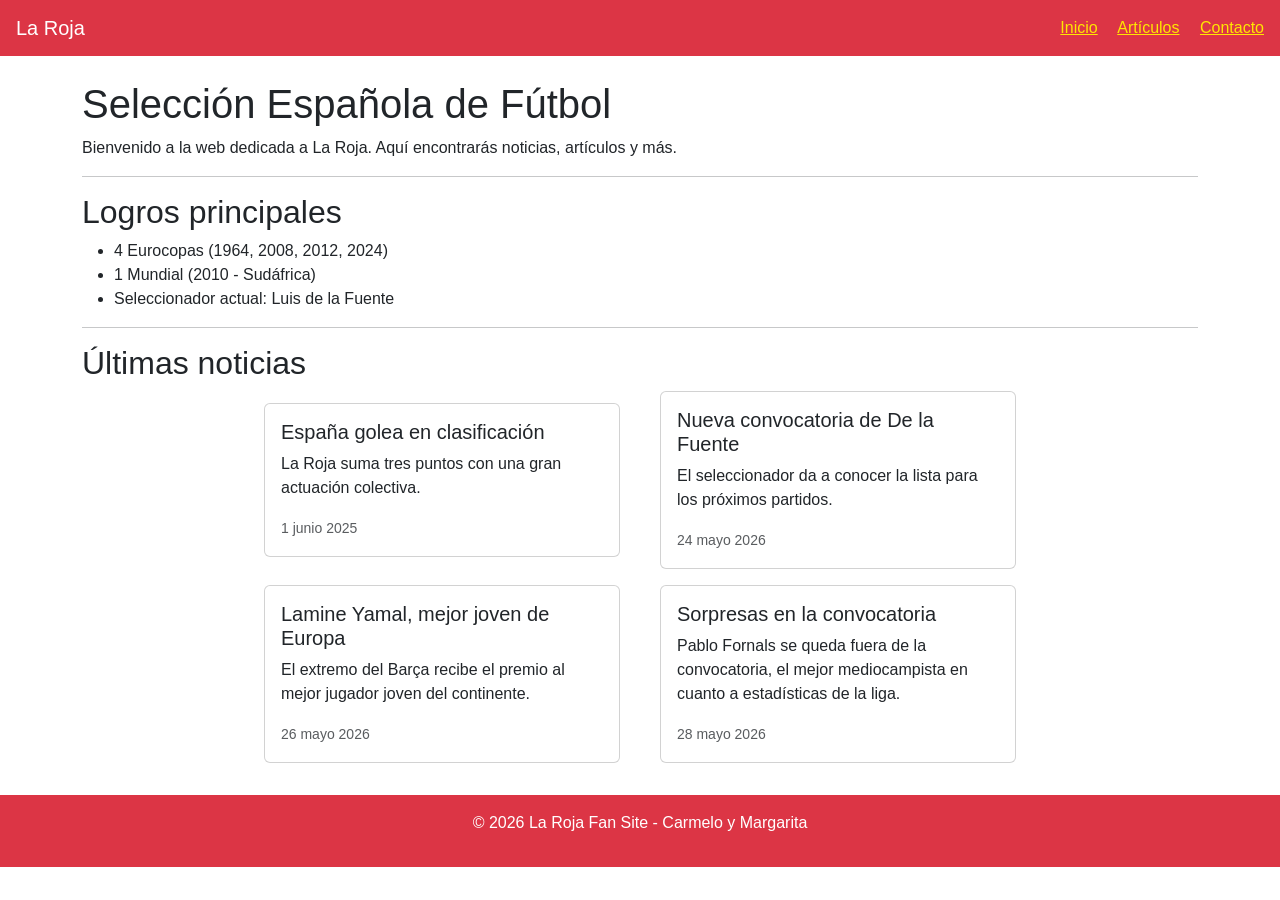
<file: index.html>
<!DOCTYPE html>
<html lang="es">
<head>
  <meta charset="UTF-8">
  <title>La Roja</title>
  <link rel="stylesheet" href="https://cdn.jsdelivr.net/npm/bootstrap@5.3.0/dist/css/bootstrap.min.css">
  <link rel="stylesheet" href="style.css">
</head>
<body>

  <nav class="navbar navbar-dark bg-danger px-3">
    <a class="navbar-brand" href="index.html">La Roja</a>
    <div>
      <a href="index.html" class="me-3">Inicio</a>
      <a href="articulos.html" class="me-3">Artículos</a>
      <a href="contacto.html">Contacto</a>
    </div>
  </nav>

  <div class="container mt-4">
    <h1>Selección Española de Fútbol</h1>
    <p>Bienvenido a la web dedicada a La Roja. Aquí encontrarás noticias, artículos y más.</p>
    <hr>

    <h2>Logros principales</h2>
    <ul>
      <li>4 Eurocopas (1964, 2008, 2012, 2024)</li>
      <li>1 Mundial (2010 - Sudáfrica)</li>
      <li>Seleccionador actual: Luis de la Fuente</li>
    </ul>

    <hr>
    <h2>Últimas noticias</h2>
    <div class="row">
      <div class="col-md-4">
        <div class="card">
          <div class="card-body">
            <h5 class="card-title">España golea en clasificación</h5>
            <p class="card-text">La Roja suma tres puntos con una gran actuación colectiva.</p>
            <small class="text-muted">1 junio 2025</small>
          </div>
        </div>
      </div>
      <div class="col-md-4">
        <div class="card">
          <div class="card-body">
            <h5 class="card-title">Nueva convocatoria de De la Fuente</h5>
            <p class="card-text">El seleccionador da a conocer la lista para los próximos partidos.</p>
            <small class="text-muted">24 mayo 2026</small>
          </div>
        </div>
      </div>
      <div class="col-md-4">
        <div class="card">
          <div class="card-body">
            <h5 class="card-title">Lamine Yamal, mejor joven de Europa</h5>
            <p class="card-text">El extremo del Barça recibe el premio al mejor jugador joven del continente.</p>
            <small class="text-muted">26 mayo 2026</small>
          </div>
        </div>
      </div>
      <div class="col-md-4">
        <div class="card">
          <div class="card-body">
            <h5 class="card-title">Sorpresas en la convocatoria</h5>
            <p class="card-text">Pablo Fornals se queda fuera de la convocatoria, el mejor mediocampista en cuanto a estadísticas de la liga.</p>
            <small class="text-muted">28 mayo 2026</small>
          </div>
        </div>
      </div>
    </div>
  </div>

  <footer>
    <p>© 2026 La Roja Fan Site - Carmelo y Margarita</p>
  </footer>

</body>
</html>
</file>
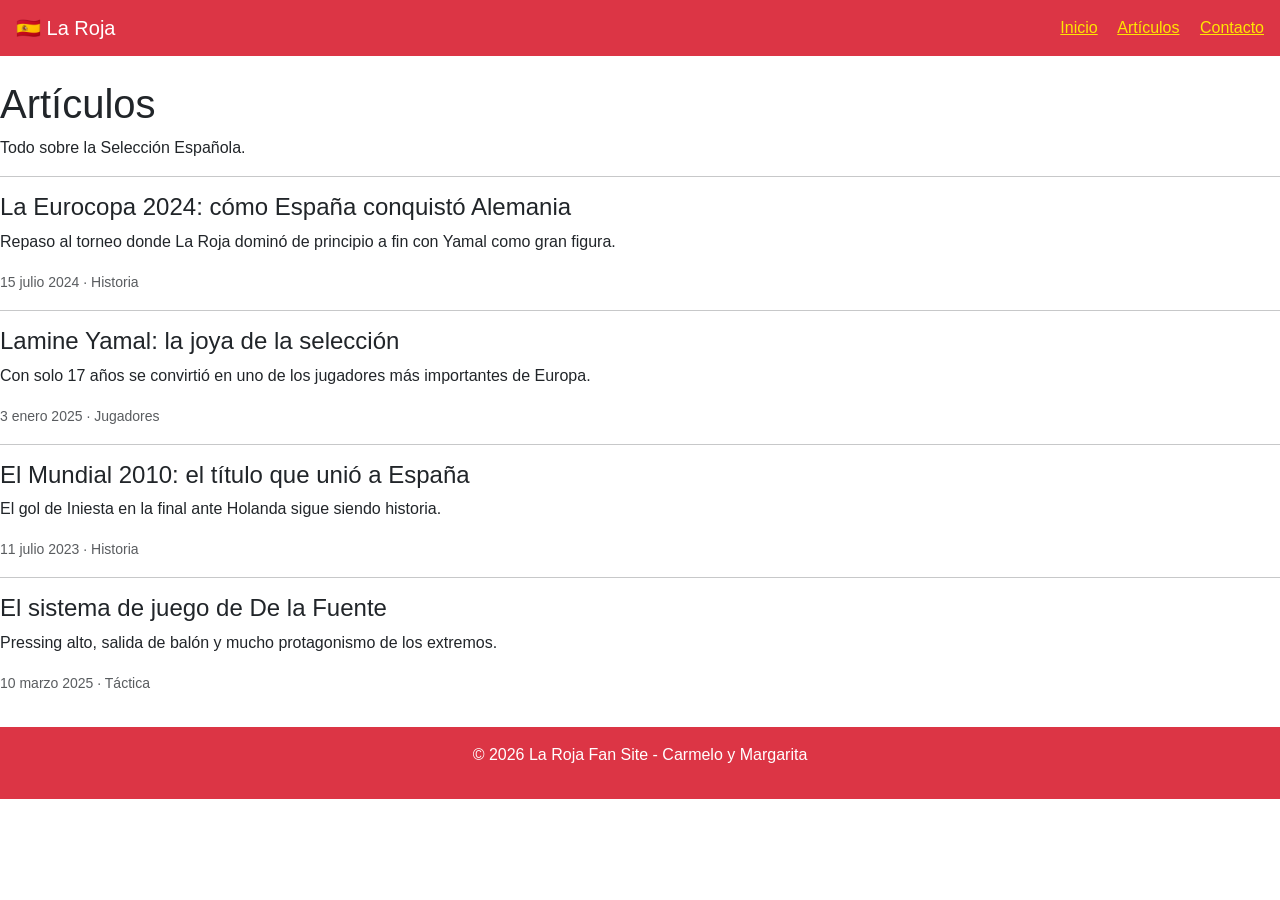
<file: articulos.html>
<!DOCTYPE html>
<html lang="es">
<head>
  <meta charset="UTF-8">
  <title>Artículos - La Roja</title>
  <link rel="stylesheet" href="https://cdn.jsdelivr.net/npm/bootstrap@5.3.0/dist/css/bootstrap.min.css">
  <link rel="stylesheet" href="style.css">
</head>
<body>

  <nav class="navbar navbar-dark bg-danger px-3">
    <a class="navbar-brand" href="index.html">🇪🇸 La Roja</a>
    <div>
      <a href="index.html" class="me-3">Inicio</a>
      <a href="articulos.html" class="me-3">Artículos</a>
      <a href="contacto.html">Contacto</a>
    </div>
  </nav>

  <div class="container mt-4"></div>
    <h1>Artículos</h1>
    <p>Todo sobre la Selección Española.</p>
    <hr>

    <div class="mb-3">
      <h4>La Eurocopa 2024: cómo España conquistó Alemania</h4>
      <p>Repaso al torneo donde La Roja dominó de principio a fin con Yamal como gran figura.</p>
      <small class="text-muted">15 julio 2024 · Historia</small>
    </div>
    <hr>

    <div class="mb-3">
      <h4>Lamine Yamal: la joya de la selección</h4>
      <p>Con solo 17 años se convirtió en uno de los jugadores más importantes de Europa.</p>
      <small class="text-muted">3 enero 2025 · Jugadores</small>
    </div>
    <hr>

    <div class="mb-3">
      <h4>El Mundial 2010: el título que unió a España</h4>
      <p>El gol de Iniesta en la final ante Holanda sigue siendo historia.</p>
      <small class="text-muted">11 julio 2023 · Historia</small>
    </div>
    <hr>

    <div class="mb-3">
      <h4>El sistema de juego de De la Fuente</h4>
      <p>Pressing alto, salida de balón y mucho protagonismo de los extremos.</p>
      <small class="text-muted">10 marzo 2025 · Táctica</small>
    </div>

  </div>

  <footer>
    <p>© 2026 La Roja Fan Site - Carmelo y Margarita</p>
  </footer>

</body>
</html>
</file>
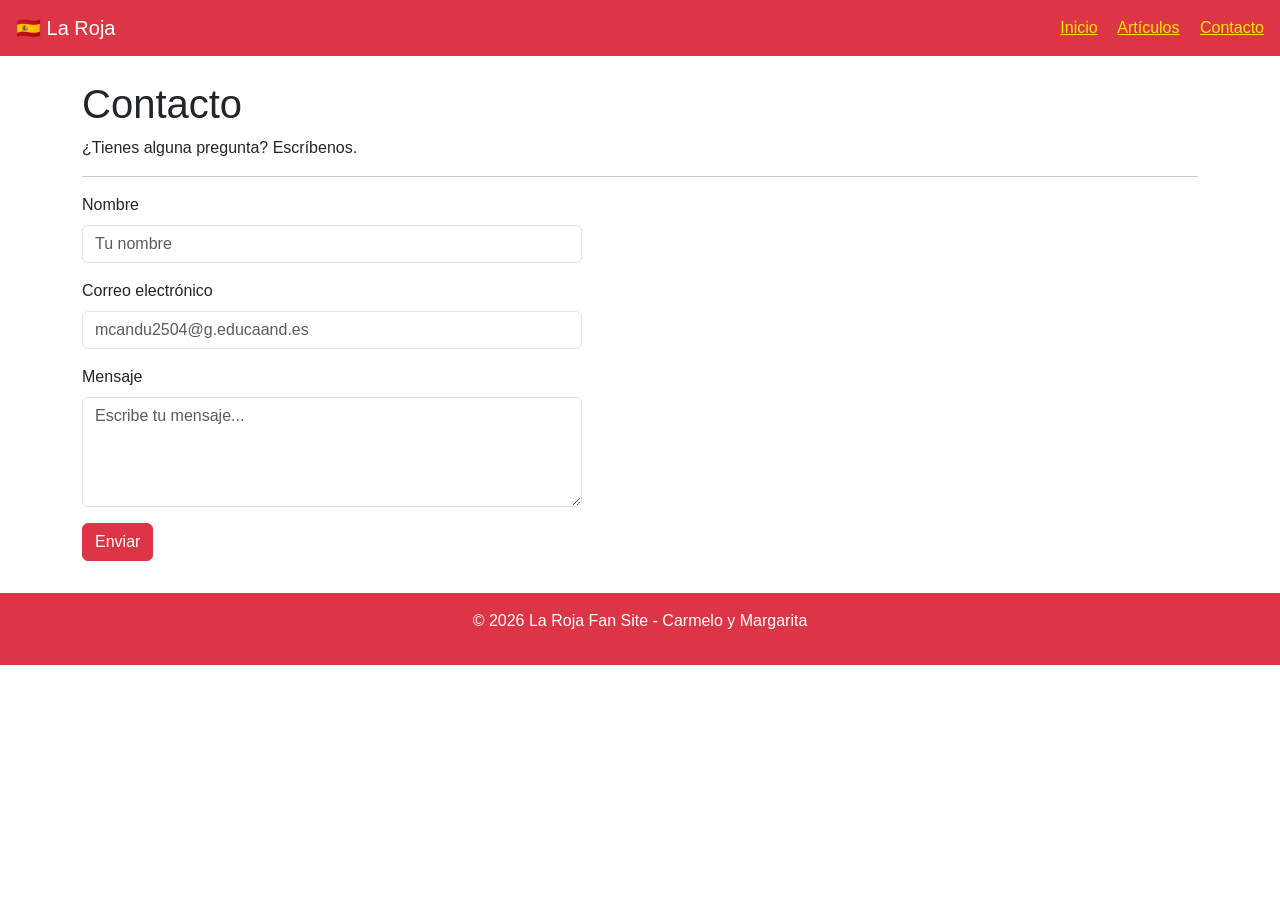
<file: contacto.html>
<!DOCTYPE html>
<html lang="es">
<head>
  <meta charset="UTF-8">
  <title>Contacto - La Roja</title>
  <link rel="stylesheet" href="https://cdn.jsdelivr.net/npm/bootstrap@5.3.0/dist/css/bootstrap.min.css">
  <link rel="stylesheet" href="style.css">
</head>
<body>

  <nav class="navbar navbar-dark bg-danger px-3">
    <a class="navbar-brand" href="index.html">🇪🇸 La Roja</a>
    <div>
      <a href="index.html" class="me-3">Inicio</a>
      <a href="articulos.html" class="me-3">Artículos</a>
      <a href="contacto.html">Contacto</a>
    </div>
  </nav>

  <div class="container mt-4">
    <h1>Contacto</h1>
    <p>¿Tienes alguna pregunta? Escríbenos.</p>
    <hr>
    <form style="max-width: 500px;">
        <div class="mb-3">
          <label for="nombre" class="form-label">Nombre</label>
          <input type="text" class="form-control" id="nombre" placeholder="Tu nombre">
        </div>
        <div class="mb-3">
          <label for="email" class="form-label">Correo electrónico</label>
          <input type="email" class="form-control" id="email" placeholder="mcandu2504@g.educaand.es">
        </div>
        <div class="mb-3">
          <label for="mensaje" class="form-label">Mensaje</label>
          <textarea class="form-control" id="mensaje" rows="4" placeholder="Escribe tu mensaje..."></textarea>
        </div>
        <button type="button" class="btn btn-danger">Enviar</button>
      </form>
  </div>

  <footer>
    <p>© 2026 La Roja Fan Site - Carmelo y Margarita</p>
  </footer>

</body>
</html>
</file>
<file: style.css>
body {
  font-family: Arial, sans-serif;
}

nav a {
  color: rgb(255, 230, 1);
}

footer {
  background-color: #dc3545;
  color: white;
  text-align: center;
  padding: 1rem;
  margin-top: 2rem;
}

.row{
  display: flex;
  gap: 1rem;
  justify-content: center;
  align-items: center;
}
</file>
